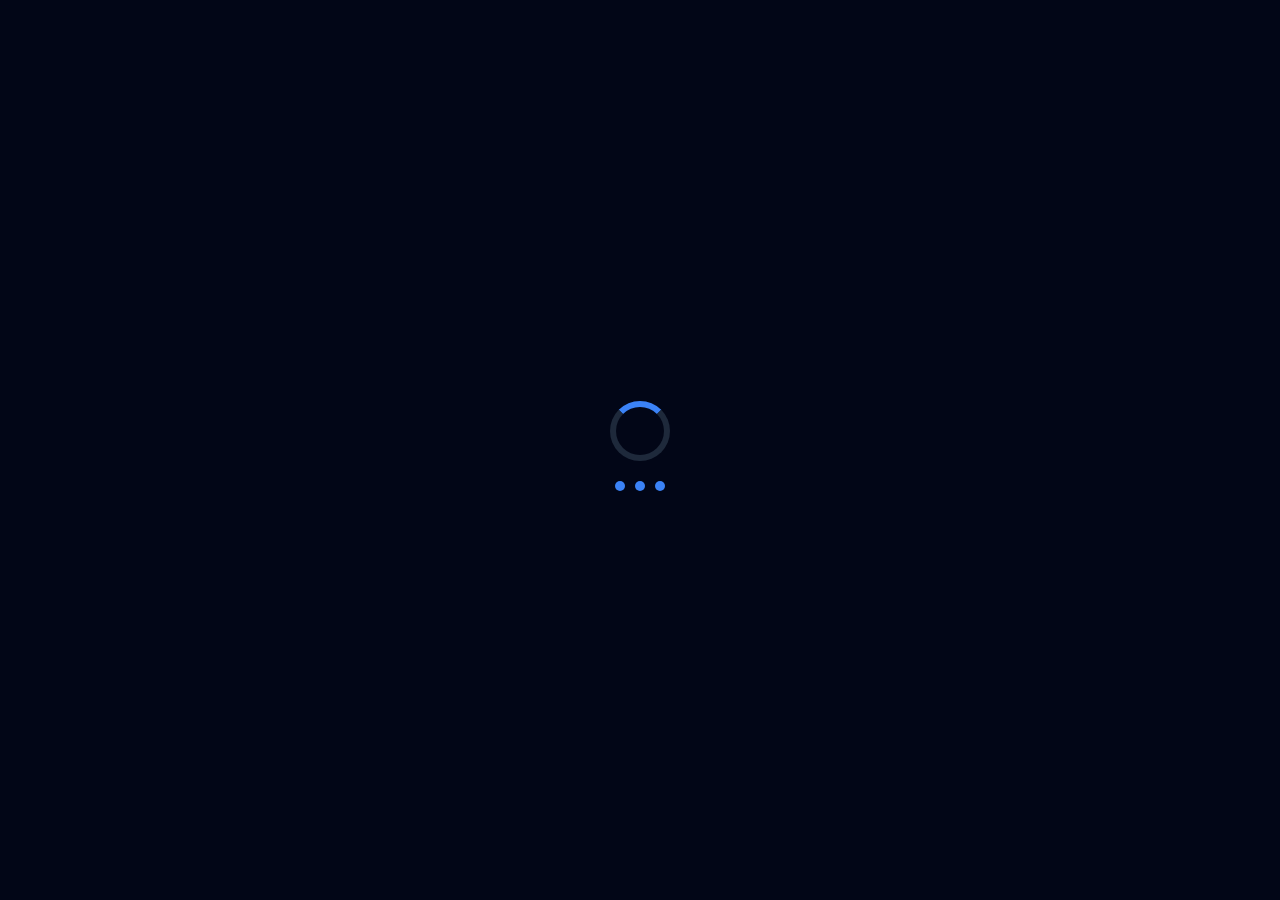
<file: index.html>
<!DOCTYPE html>
<html lang="fr">
<head>
  <meta charset="UTF-8">
  <title>Accueil</title>
  <meta name="viewport" content="width=device-width, initial-scale=1.0">
  <link rel="stylesheet" href="css/style.css">
</head>

<body>

<!-- LOADER -->
<div id="loader">
  <div class="spinner"></div>
  <div class="dots">
    <span></span><span></span><span></span>
  </div>
</div>

<header class="navbar">
  <h2>🛒 Boutique</h2>
</header>

<main class="center-content">

  <h1>Bienvenue 👋</h1>

  <p class="big-text">
    Bienvenue dans une boutique moderne avec chat, communauté et espace admin.
    Tu peux naviguer entre les pages pour tester toutes les fonctionnalités.
  </p>

  <button onclick="location.href='login.html'" class="nav-btn">🔐 Login</button>
  <button onclick="location.href='chat.html'" class="nav-btn">💬 Chat</button>
  <button onclick="location.href='admin.html'" class="nav-btn">👑 Admin</button>

</main>

<script src="js/app.js"></script>

</body>
  </html>
</file>
<file: css/style.css>
/* ================= RESET ================= */
* {
  margin: 0;
  padding: 0;
  box-sizing: border-box;
  font-family: Arial, sans-serif;
}

body {
  background: #020617;
  color: white;
}

/* ================= LOADER ================= */
#loader {
  position: fixed;
  width: 100%;
  height: 100%;
  background: #020617;
  display: flex;
  justify-content: center;
  align-items: center;
  flex-direction: column;
  z-index: 9999;
}

/* 🔵 boule */
.spinner {
  width: 60px;
  height: 60px;
  border: 6px solid #1e293b;
  border-top: 6px solid #3b82f6;
  border-radius: 50%;
  animation: spin 1s linear infinite;
}

/* 💬 dots */
.dots {
  margin-top: 15px;
}

.dots span {
  width: 10px;
  height: 10px;
  background: #3b82f6;
  margin: 5px;
  border-radius: 50%;
  display: inline-block;
  animation: bounce 1.5s infinite;
}

.dots span:nth-child(2) { animation-delay: 0.2s; }
.dots span:nth-child(3) { animation-delay: 0.4s; }

/* ================= NAVBAR ================= */
.navbar {
  display: flex;
  justify-content: space-between;
  padding: 15px;
  background: #0f172a;
}

/* ================= BUTTON ================= */
.nav-btn {
  margin: 10px;
  padding: 12px 20px;
  background: #3b82f6;
  border: none;
  border-radius: 10px;
  color: white;
  cursor: pointer;
  transition: 0.3s;
}

.nav-btn:hover {
  transform: scale(1.05);
  background: #2563eb;
}

/* ================= LOGIN ================= */
.login-container {
  display: flex;
  flex-direction: column;
  justify-content: center;
  align-items: center;
  height: 100vh;
}

.login-container h1 {
  margin-bottom: 10px;
}

.login-container p {
  margin-bottom: 20px;
  color: #cbd5f5;
}

/* ================= CENTER ================= */
.center-content {
  display: flex;
  flex-direction: column;
  justify-content: center;
  align-items: center;
  height: 80vh;
  text-align: center;
}

.big-text {
  max-width: 600px;
  margin-top: 15px;
  line-height: 1.6;
  color: #cbd5f5;
}

/* ================= MESSENGER ================= */
.messenger {
  display: flex;
  height: 100vh;
}

/* SIDEBAR */
.sidebar {
  width: 30%;
  min-width: 250px;
  background: #0f172a;
  padding: 10px;
  border-right: 1px solid #1e293b;
  overflow-y: auto;
}

.sidebar h3 {
  margin-bottom: 10px;
}

/* USER */
.contact {
  display: flex;
  align-items: center;
  padding: 10px;
  border-radius: 10px;
  cursor: pointer;
  transition: 0.3s;
}

.contact:hover {
  background: #1e293b;
}

.contact img {
  width: 40px;
  height: 40px;
  border-radius: 50%;
  margin-right: 10px;
}

/* CHAT */
.chat-box {
  flex: 1;
  display: flex;
  flex-direction: column;
}

/* HEADER */
.chat-header {
  padding: 15px;
  background: #0f172a;
  border-bottom: 1px solid #1e293b;
}

/* MESSAGES */
.messages {
  flex: 1;
  padding: 10px;
  overflow-y: auto;
}

/* MESSAGE */
.msg {
  display: flex;
  margin: 10px 0;
  animation: fadeIn 0.3s ease;
}

.msg.me {
  justify-content: flex-end;
}

.msg.other {
  justify-content: flex-start;
}

.bubble {
  padding: 10px;
  border-radius: 15px;
  max-width: 60%;
  word-wrap: break-word;
}

.msg.me .bubble {
  background: #3b82f6;
  border-bottom-right-radius: 0;
}

.msg.other .bubble {
  background: #1e293b;
  border-bottom-left-radius: 0;
}

/* INPUT */
.chat-input {
  display: flex;
  padding: 10px;
  background: #0f172a;
}

.chat-input input {
  flex: 1;
  padding: 10px;
  border-radius: 10px;
  border: none;
  outline: none;
}

.chat-input button {
  margin-left: 10px;
  padding: 10px;
  background: #3b82f6;
  border: none;
  color: white;
  border-radius: 10px;
  cursor: pointer;
}

/* ================= ANIMATIONS ================= */
@keyframes spin {
  100% { transform: rotate(360deg); }
}

@keyframes bounce {
  0%,80%,100% { transform: scale(0); }
  40% { transform: scale(1); }
}

@keyframes fadeIn {
  from { opacity: 0; transform: translateY(10px); }
  to { opacity: 1; transform: translateY(0); }
}

/* ================= MOBILE ================= */
@media (max-width: 600px) {

  .messenger {
    flex-direction: column;
  }

  .sidebar {
    width: 100%;
    height: 40%;
  }

  .chat-box {
    width: 100%;
    height: 60%;
  }

  .bubble {
    max-width: 85%;
  }

}

/* ================= TABLET ================= */
@media (max-width: 900px) {

  .sidebar {
    width: 40%;
  }

  .chat-box {
    width: 60%;
  }

}

/* ================= DESKTOP LARGE ================= */
@media (min-width: 1200px) {

  .sidebar {
    width: 25%;
  }

  .chat-box {
    width: 75%;
  }

}
</file>
